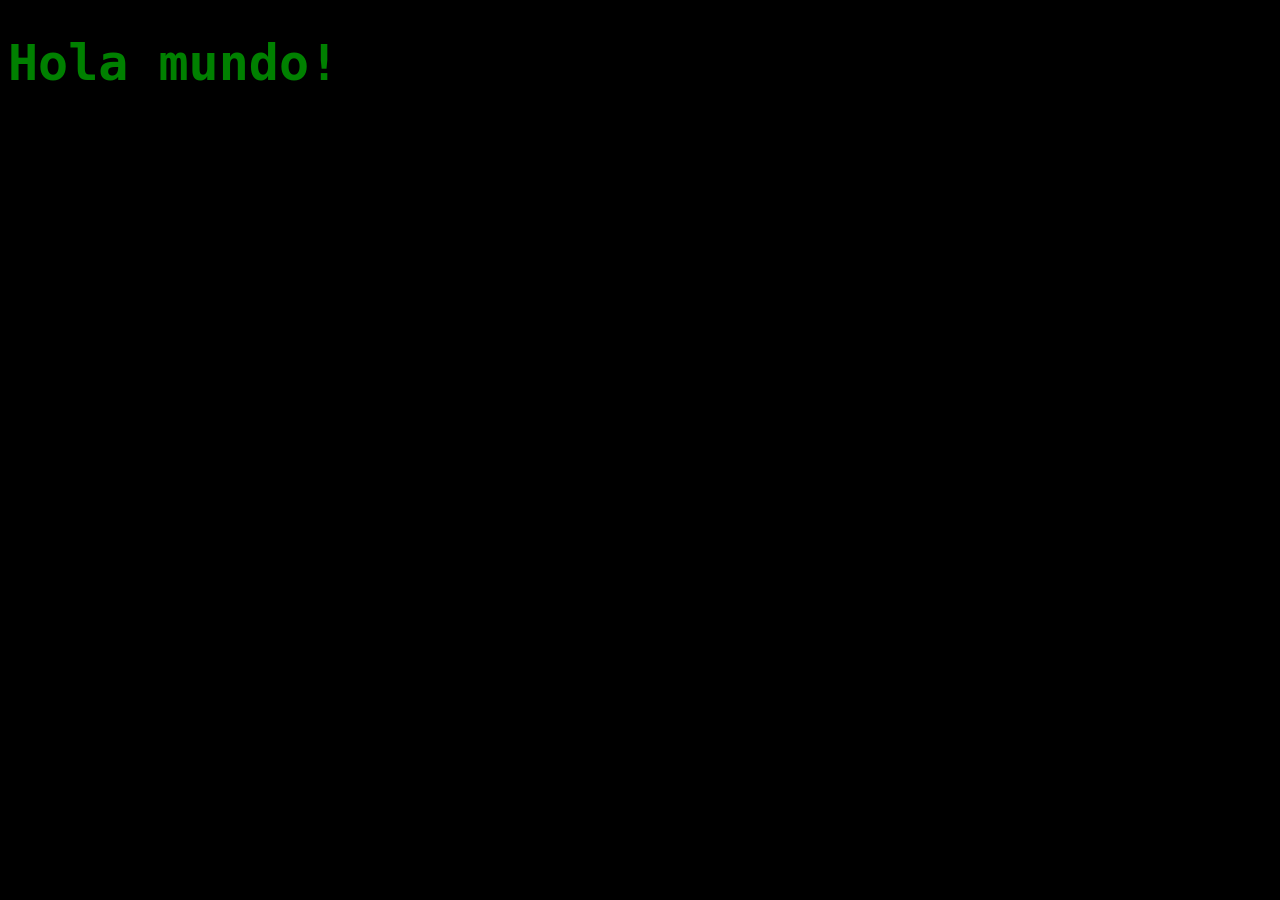
<file: 1. Como empezar/index.html>
<!doctype html>
<html lang="en">
  <head>
    <meta charset="UTF-8" />
    <meta name="viewport" content="width=device-width, initial-scale=1.0" />
    <title>1.Como empezar?</title>
    <link rel="stylesheet" href="./styles.css" />
  </head>
  <body>
    <h1 class="titulo-pagina">Hola mundo!</h1>
  </body>
</html>
</file>
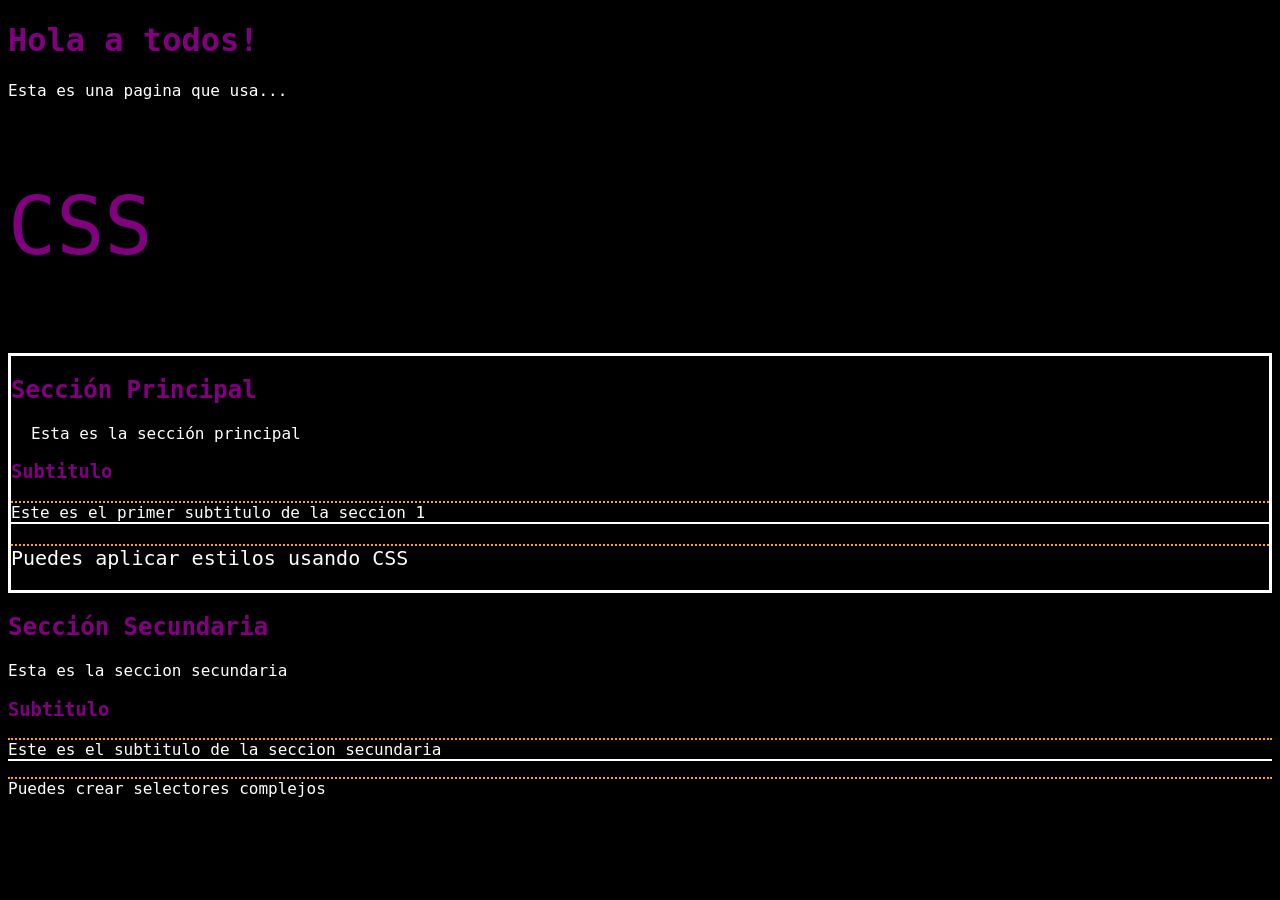
<file: 2. Selectores/index2.html>
<!doctype html>
<html lang="en">
  <head>
    <meta charset="UTF-8" />
    <meta name="viewport" content="width=device-width, initial-scale=1.0" />
    <title>Document</title>
    <link rel="stylesheet" href="./styles2.css" />
  </head>
  <body>
    <h1 id="main-title" class="title">Hola a todos!</h1>
    <p class="white">Esta es una pagina que usa...</p>
    <p class="purple big">CSS</p>
    <section id="main-section">
      <h2 class="purple">Sección Principal</h2>
      <p class="white">Esta es la sección principal</p>
      <div>
        <h3 class="purple">Subtitulo</h3>
        <p class="white">Este es el primer subtitulo de la seccion 1</p>
        <p class="white big">Puedes aplicar estilos usando CSS</p>
      </div>
    </section>
    <section>
      <h2 class="purple">Sección Secundaria</h2>
      <p class="white">Esta es la seccion secundaria</p>
      <div>
        <h3 class="purple">Subtitulo</h3>
        <p class="white">Este es el subtitulo de la seccion secundaria</p>
        <p class="white">Puedes crear selectores complejos</p>
      </div>
    </section>
  </body>
</html>
</file>
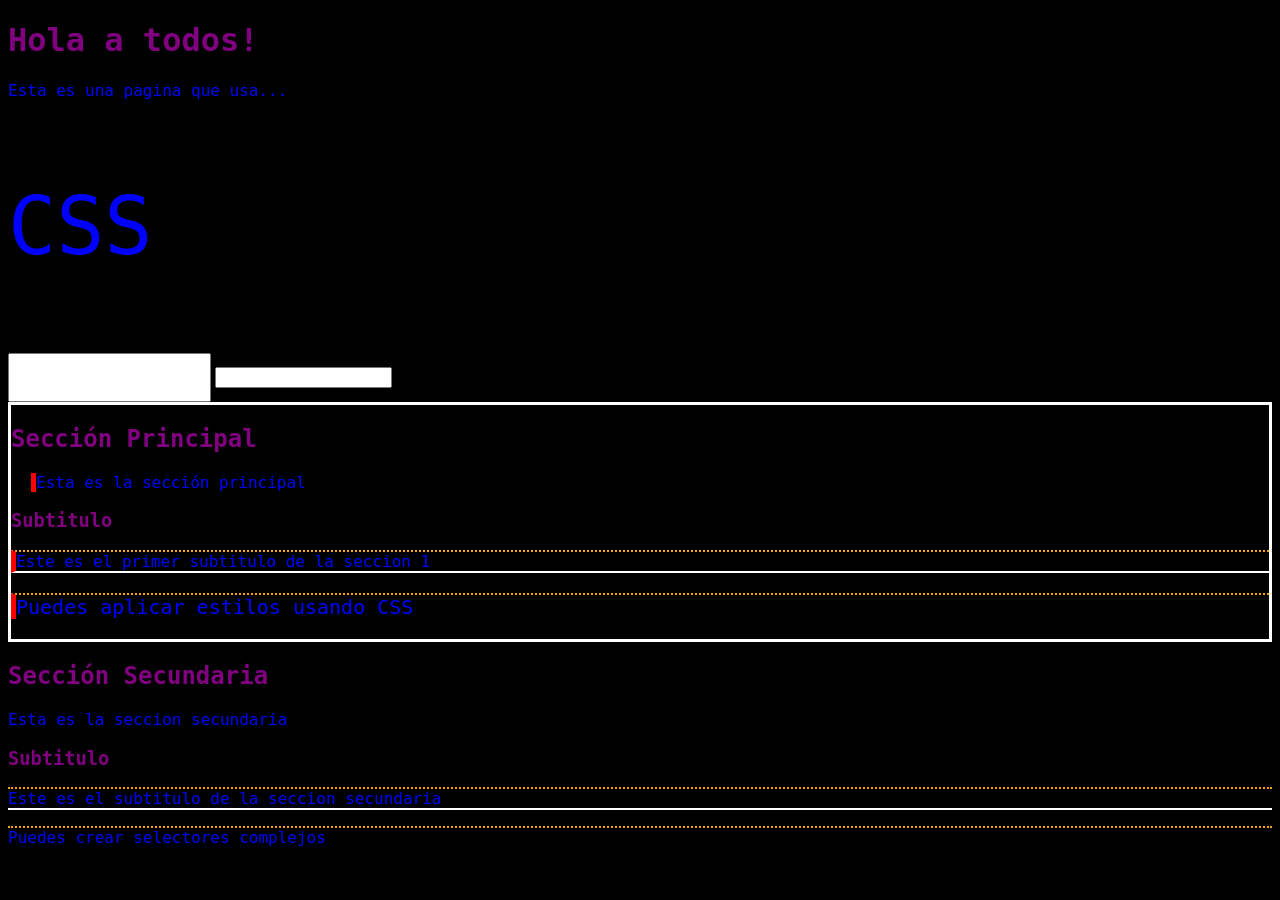
<file: 3. CSS anidado/index2.html>
<!doctype html>
<html lang="en">
  <head>
    <meta charset="UTF-8" />
    <meta name="viewport" content="width=device-width, initial-scale=1.0" />
    <title>Document</title>
    <link rel="stylesheet" href="./styles2.css" />
  </head>
  <body>
    <h1 id="main-title" class="title">Hola a todos!</h1>
    <p class="white">Esta es una pagina que usa...</p>
    <p class="purple big">CSS</p>
    <!--INPUTS-->
    <input type="text" />
    <input type="number" />
    <section id="main-section">
      <h2 class="purple">Sección Principal</h2>
      <p class="white">Esta es la sección principal</p>
      <div>
        <h3 class="purple">Subtitulo</h3>
        <p class="white">Este es el primer subtitulo de la seccion 1</p>
        <p class="white big">Puedes aplicar estilos usando CSS</p>
      </div>
    </section>
    <section>
      <h2 class="purple">Sección Secundaria</h2>
      <p class="white">Esta es la seccion secundaria</p>
      <div>
        <h3 class="purple">Subtitulo</h3>
        <p class="white">Este es el subtitulo de la seccion secundaria</p>
        <p class="white">Puedes crear selectores complejos</p>
      </div>
    </section>
  </body>
</html>
</file>
<file: 1. Como empezar/styles.css>
h1 {
    color: blue;
    font-size: 20px;
}

h1 {
    color: green;
    font-size: 50px;
}
body {
    background-color: black;
}

.titulo-pagina {
    font-family: "JetBrains Mono", monospace;
}
</file>
<file: 2. Selectores/styles2.css>
/* Este es un selector de etiqueta => menor especifidad*/
h1 {
    color: red;
}

/* Este es un selector de clase => especifidad intermedia*/
.title {
    color: green;
}

/* Este es un selector de ID => Mayor especifidad*/
#main-title {
    color: purple;
    font-family: "JetBrains Mono", monospace;
}

body {
    background-color: black;
}

.white {
    color: white;
    font-family: "JetBrains Mono", monospace;
}

.purple {
    color: purple;
    font-family: "JetBrains Mono", monospace;
}

.big {
    font-size: 20px;
}

.purple.big {
    font-size: 80px;
}

#main-section {
    border: 3px solid white;
}

/*Selector mas especifico: selecciona los p que sean hijos directos de la seccion, mas no los del div*/
#main-section > p {
    margin-left: 20px;
}

/* '+' es para el hermano adyacente*/
h3 + p {
    border-bottom: 2px solid white;
}

/*'~' es para todos los hermanos*/
h3 ~ p {
    border-top: 2px dotted orange;
}
</file>
<file: 3. CSS anidado/styles2.css>
/* Este es un selector de etiqueta => menor especifidad*/
h1 {
    color: red;
}

/* Este es un selector de clase => especifidad intermedia*/
.title {
    color: green;
}

/* Este es un selector de ID => Mayor especifidad*/
#main-title {
    color: purple;
    font-family: "JetBrains Mono", monospace;
}

body {
    background-color: black;
}

.white {
    color: white;
    font-family: "JetBrains Mono", monospace;
}

.purple {
    color: purple;
    font-family: "JetBrains Mono", monospace;
}

p {
    color: blue !important;
}

.big {
    font-size: 20px;
}

.purple.big {
    font-size: 80px;
}

#main-section {
    border: 3px solid white;
}

#main-section {
    p {
      border-left: 5px solid red;
    }

  > p {
      margin-left: 20px;
    }
}

h3 {
    /* '+' es para el hermano adyacente*/
    + p {
        border-bottom: 2px solid white;
    }
    /*'~' es para todos los hermanos*/
    ~ p {
        border-top: 2px dotted orange;
    }
}

input[type="text"] { /*Al especificar el tipo de input, solo afectara a estos*/
    padding: 15px; /*Para especificar el tamaño del margen interno*/
}
</file>
